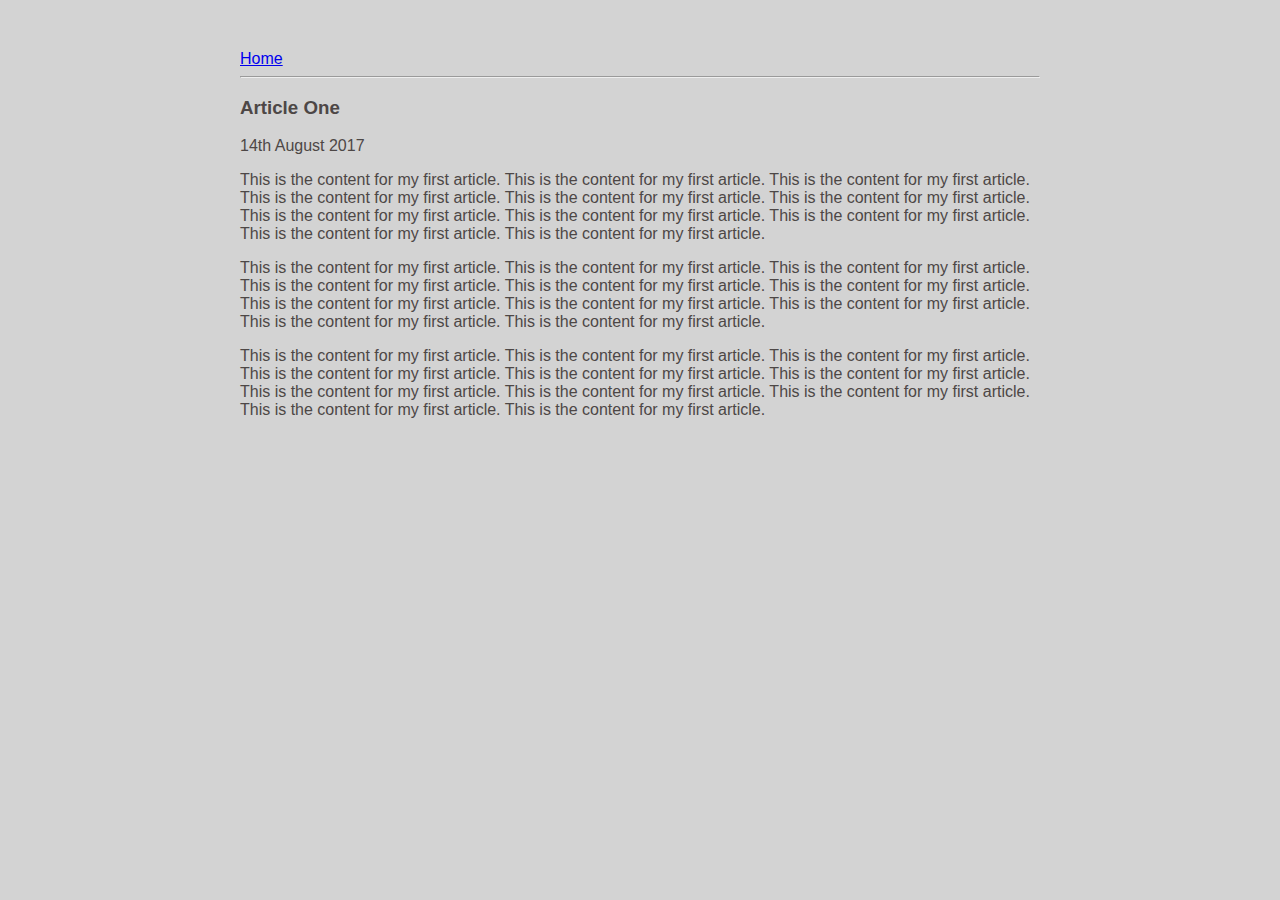
<file: ui/article-one.html>
<html>
    <head>
        <title>
            Article One | Sushant Gulati
        </title>
        <link href="/ui/style.css" rel="stylesheet" />
    </head>    
    <body>
        <div class= "container">
        <div>
            <a href= '/'>
              Home  
            </a>
        </div>
        
        <div>
            <hr/>
            <h3> Article One</h3>
        </div>
        
        <div>
            14th August 2017
        </div>
        <div>
            <p>This is the content for my first article. This is the content for my first article. This is the content for my first article. This is the content for my first article. This is the content for my first article. This is the content for my first article. This is the content for my first article. This is the content for my first article. This is the content for my first article. This is the content for my first article. This is the content for my first article.</p>
        
        
            <p>This is the content for my first article. This is the content for my first article. This is the content for my first article. This is the content for my first article. This is the content for my first article. This is the content for my first article. This is the content for my first article. This is the content for my first article. This is the content for my first article. This is the content for my first article. This is the content for my first article.</p>
        
        
            <p>This is the content for my first article. This is the content for my first article. This is the content for my first article. This is the content for my first article. This is the content for my first article. This is the content for my first article. This is the content for my first article. This is the content for my first article. This is the content for my first article. This is the content for my first article. This is the content for my first article.</p>
        
        </div>
        </div>
    
    </body>
    
        
</html>
</file>
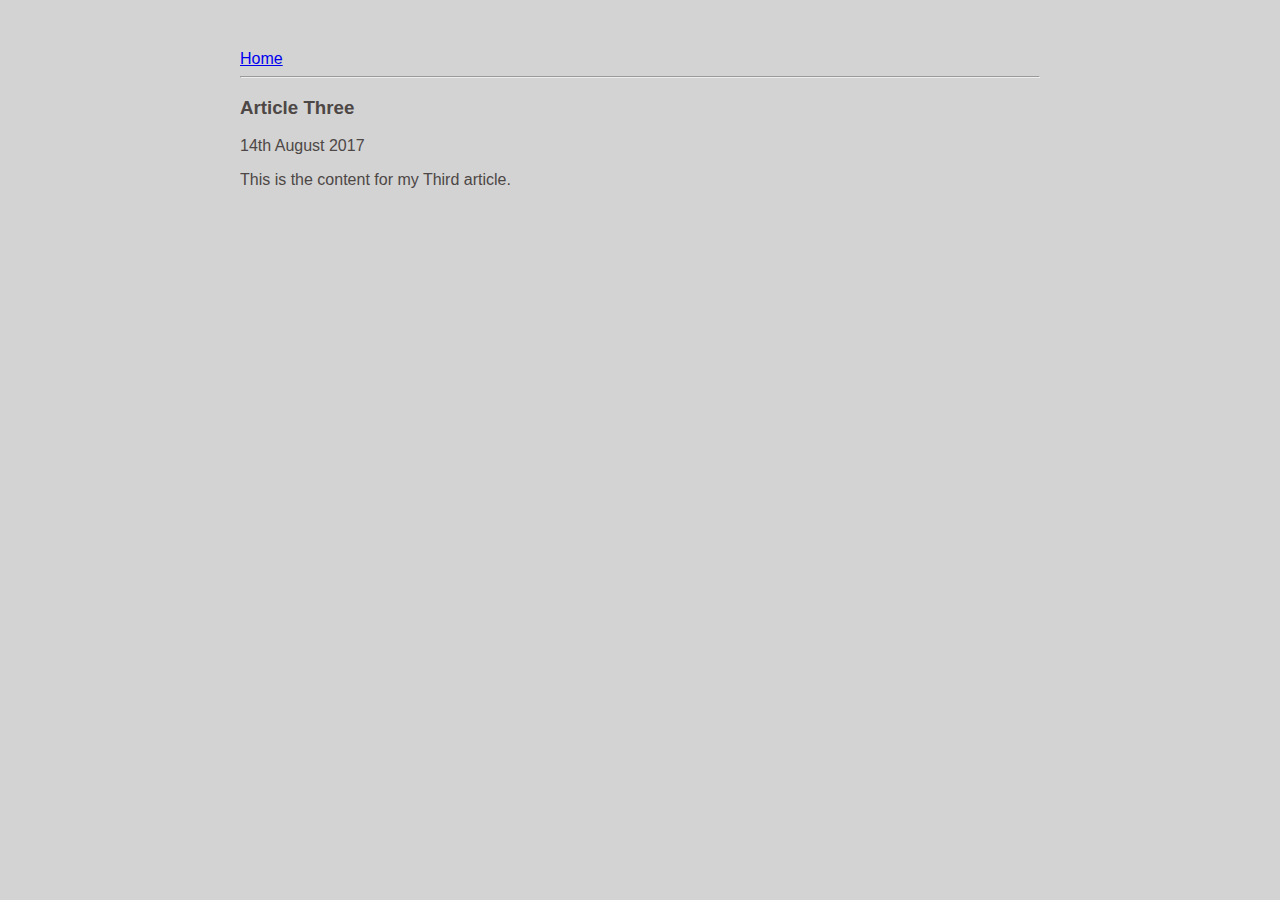
<file: ui/article-three.html>
<html>
    <head>
        <title>
            Article Three | Sushant Gulati
        </title>
        <link href="/ui/style.css" rel="stylesheet" />
    </head>    
    <body>
        <div class= "container">
        <div>
            <a href= '/'>
              Home  
            </a>
        </div>
        
        <div>
            <hr/>
            <h3> Article Three</h3>
        </div>
        
        <div>
            14th August 2017
        </div>
        <div>
            <p>This is the content for my Third article. </p>
        </div>
    </div>
    
    </body>
    
        
</html>
</file>
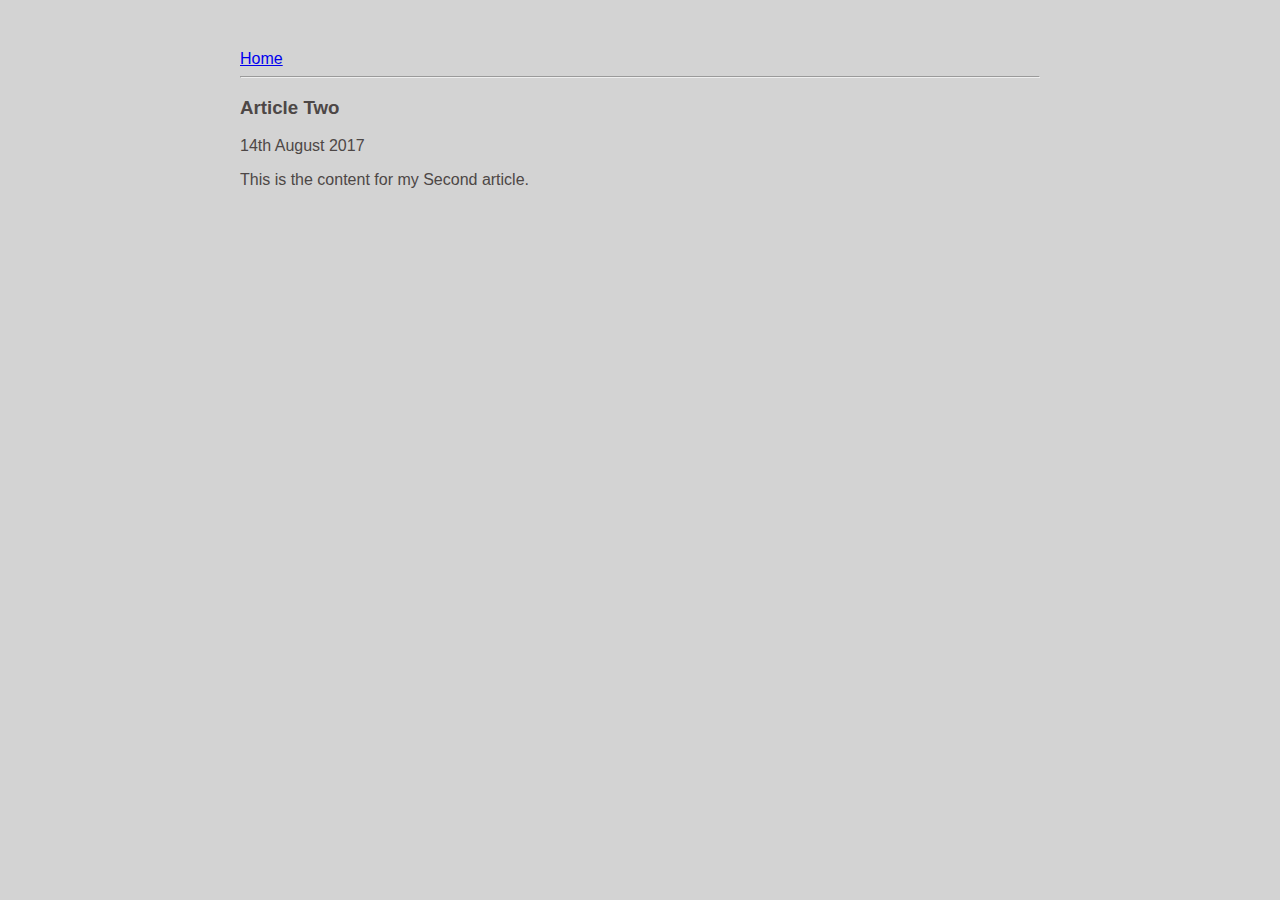
<file: ui/article-two.html>
<html>
    <head>
        <title>
            Article Two | Sushant Gulati
        </title>
        <link href="/ui/style.css" rel="stylesheet" />
    </head>    
    <body>
        <div class= "container">
            <div>
            <a href= '/'>
              Home  
            </a>
        </div>
        
        <div>
            <hr/>
            <h3> Article Two</h3>
        </div>
        
        <div>
            14th August 2017
        </div>
        <div>
            <p>This is the content for my Second article.</p>
        
        </div>
    </div>
    
    </body>
    
        
</html>
</file>
<file: ui/style.css>
body {
    font-family: sans-serif;
    background-color: lightgrey;
    margin-top: 50px;
}

.center {
    text-align: center;
}

.text-big {
    font-size: 300%;
}

.bold {
    font-weight: bold;
}

.img-medium {
    height: 200px;
}

.container{
    max-width: 800px;
    font-family: sans-serif;
    color: #4D4746;
    margin: 0 auto;
    padding-left: 20px;
    padding-right: 20px;
        }
</file>
